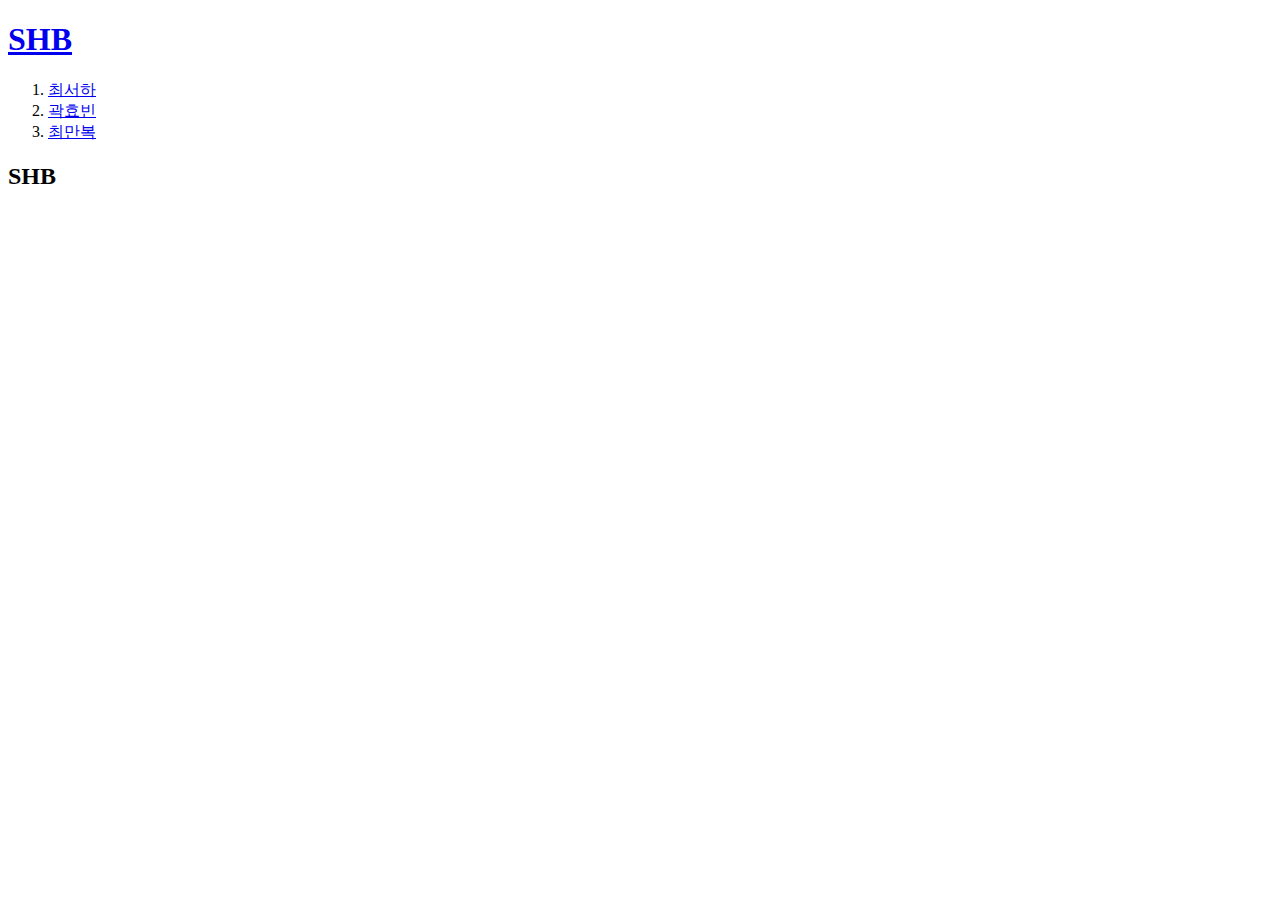
<file: index.html>
<!doctype html>
<html>
<head>
  <title>최만복</title>
  <meta charset="utf-8">
</head>
<body>
  <h1><a href="index.html">SHB</a></h1>
  <ol>
    <li><a href="1.html">최서하</a></li>
    <li><a href="2.html">곽효빈</a></li>
    <li><a href="3.html">최만복</a></li>
  </ol>
  <h2>SHB</h2>
  <ul>
    <p>
    </p>
</body>
</html>
</file>
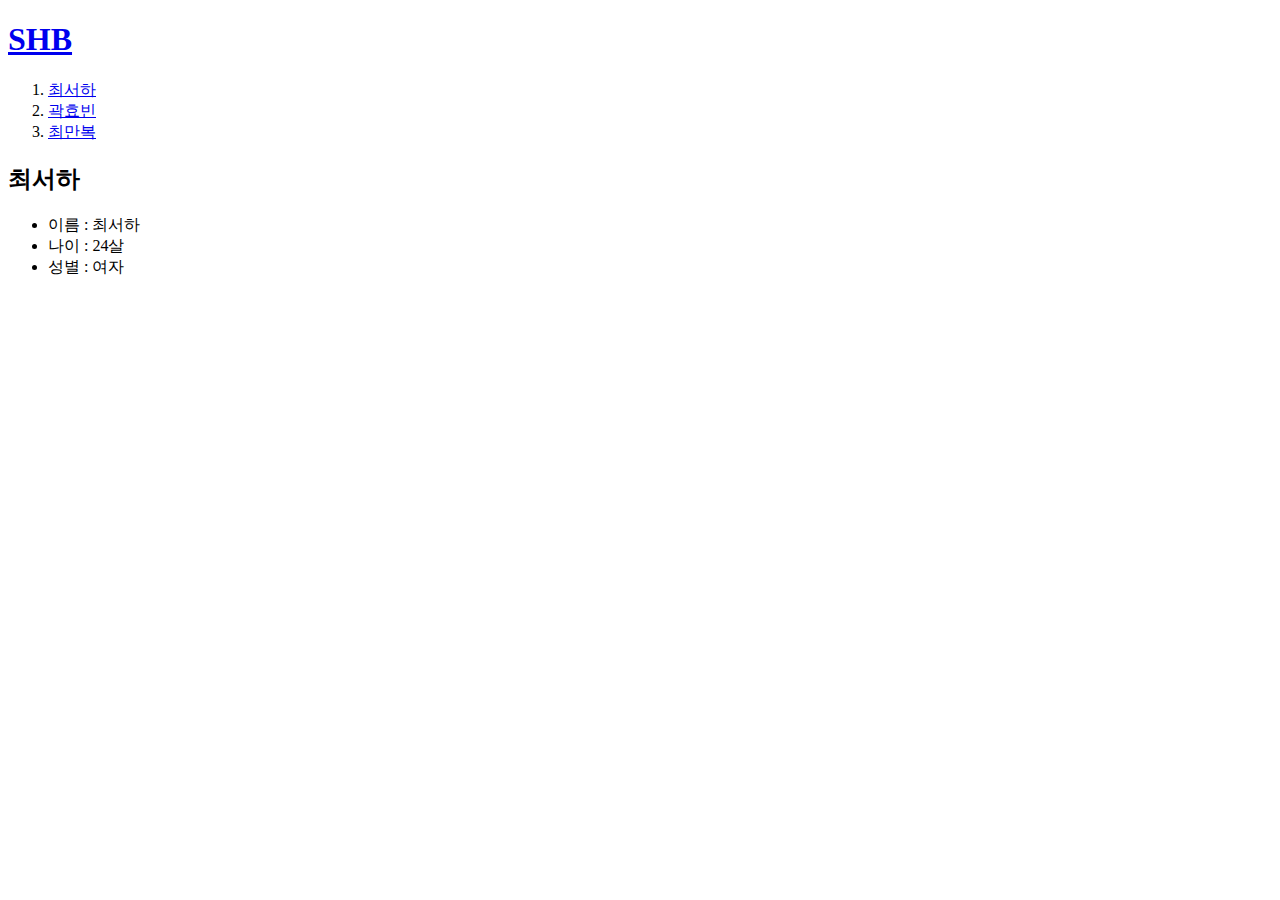
<file: 1.html>
<!doctype html>
<html>
<head>
  <title>최서하</title>
  <meta charset="utf-8">
</head>
<body>
  <h1><a href="index.html">SHB</a></h1>
  <ol>
    <li><a href="1.html">최서하</a></li>
    <li><a href="2.html">곽효빈</a></li>
    <li><a href="3.html">최만복</a></li>
  </ol>
  <h2>최서하</h2>
  <ul>
    <li>이름 : 최서하</li>
    <li>나이 : 24살</li>
    <li>성별 : 여자</li>
  </ul>
  <p>
  </p>
</body>
</html>
</file>
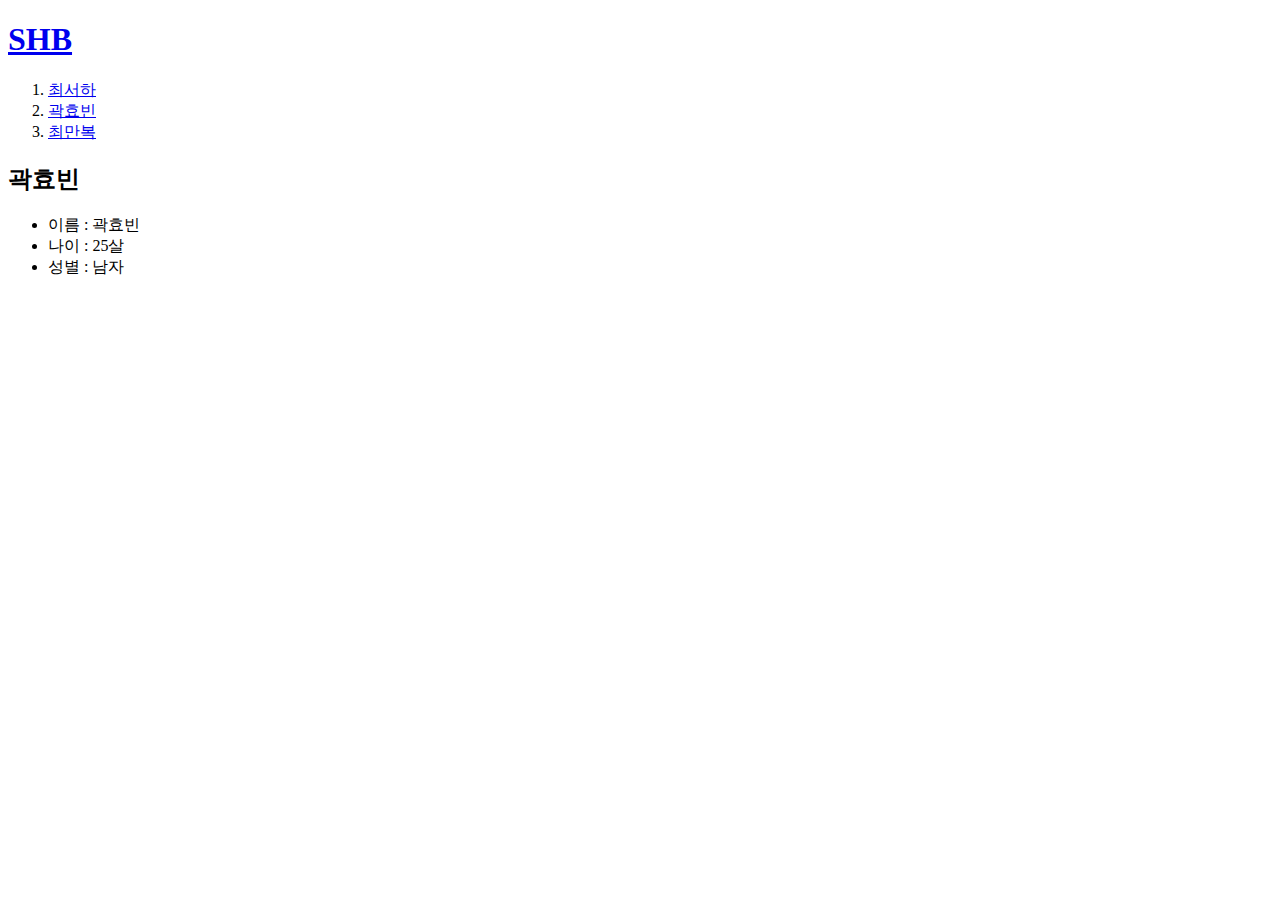
<file: 2.html>
<!doctype html>
<html>
<head>
  <title>곽효빈</title>
  <meta charset="utf-8">
</head>
<body>
  <h1><a href="index.html">SHB</a></h1>
  <ol>
    <li><a href="1.html">최서하</a></li>
    <li><a href="2.html">곽효빈</a></li>
    <li><a href="3.html">최만복</a></li>
  </ol>
  <h2>곽효빈</h2>
  <ul>
    <li>이름 : 곽효빈</li>
    <li>나이 : 25살</li>
    <li>성별 : 남자</li>
  </ul>
  <p>
  </p>
</body>
</html>
</file>
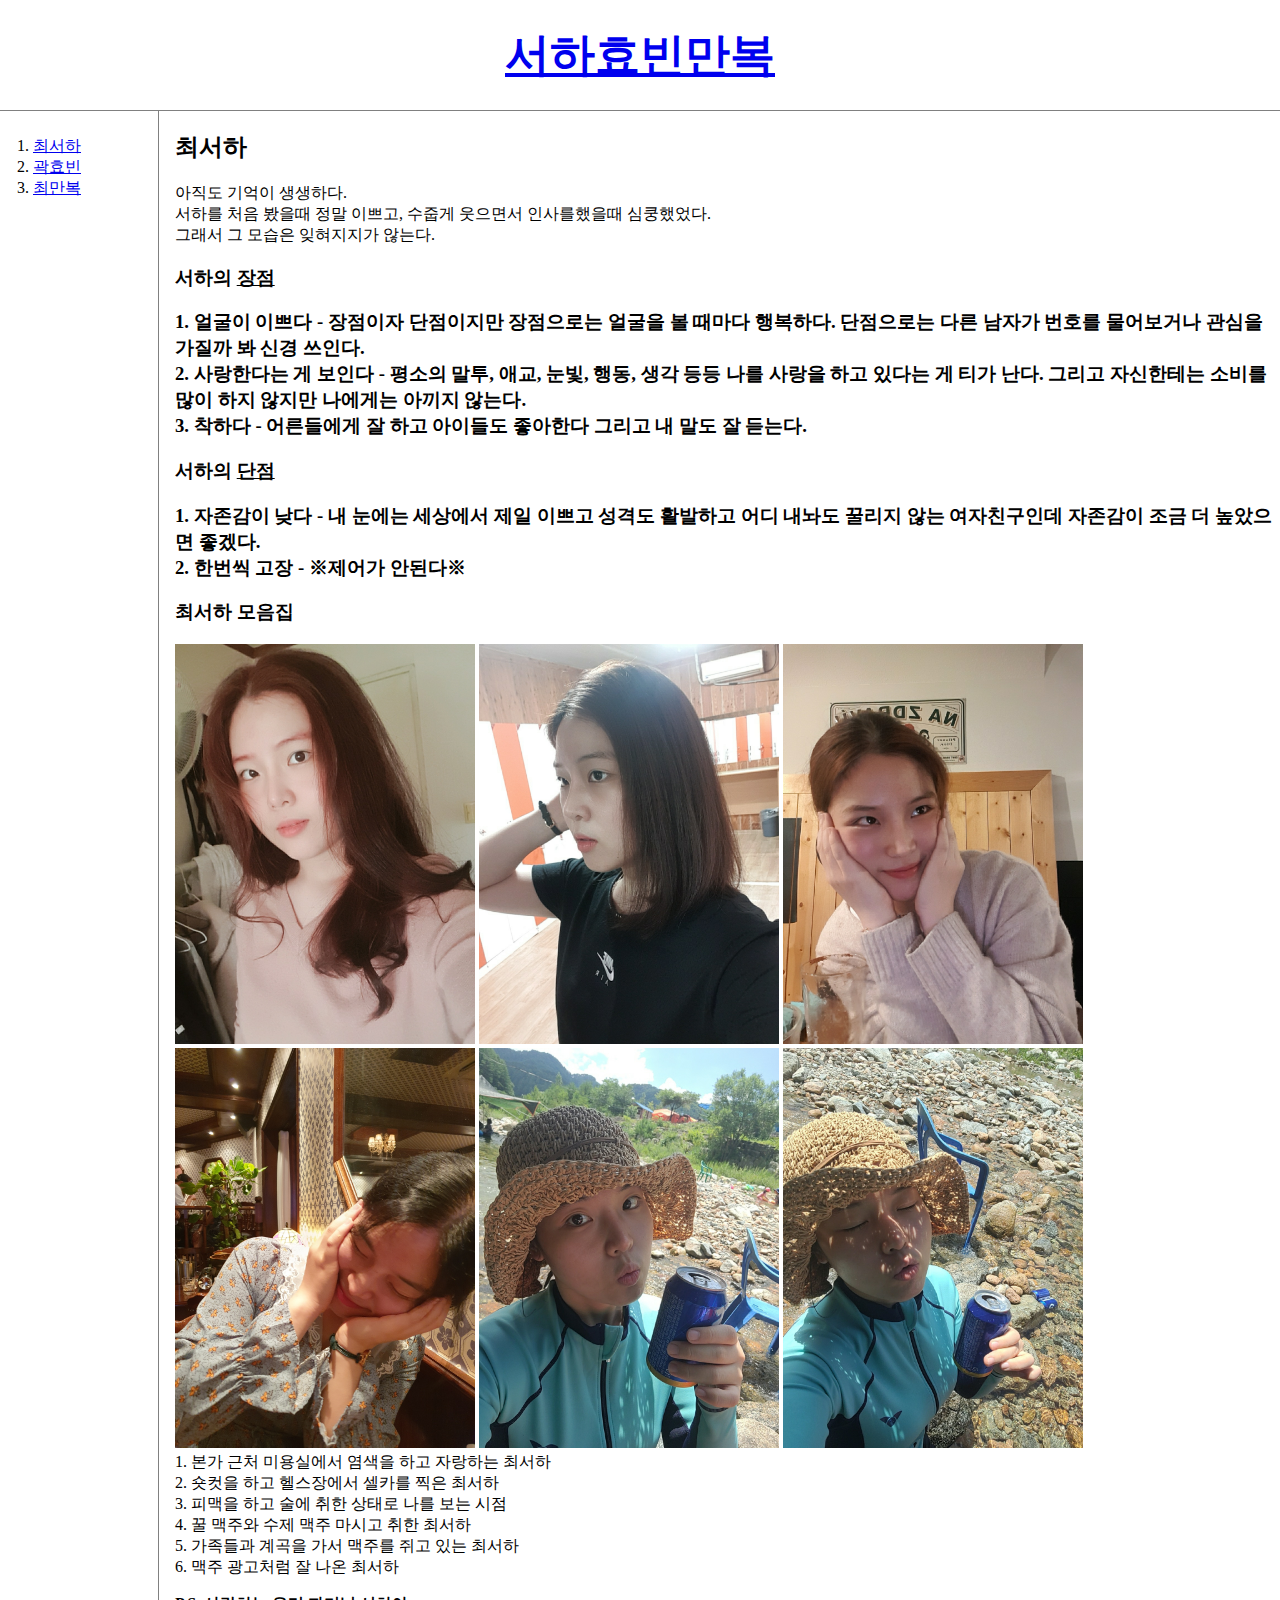
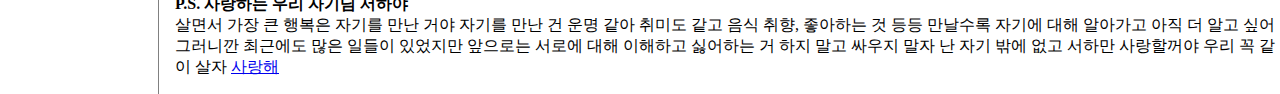
<file: 2.최서하.html>
<!DOCTYPE html>
<html>
  <head>
    <meta charset="utf-8">
    <title>어서와 서하</title>
  </head>
  <link rel="stylesheet" href="5.style.css">
  </style>
  <body>
    <h1><a href="1.서하효빈만복.html">서하효빈만복</a></h1>
    <div id="grid">
      <ol>
        <li><a href="2.최서하.html">최서하</a></li>
        <li><a href="3.곽효빈.html">곽효빈</a></li>
        <li><a href="4.최만복.html">최만복</a></li>
      </ol>
      <div id="article">
        <h2>최서하</h2>
        <p>
        아직도 기억이 생생하다.
        <br>서하를 처음 봤을때 정말 이쁘고, 수줍게 웃으면서 인사를했을때 심쿵했었다.
        <br>그래서 그 모습은 잊혀지지가 않는다.
        </p>
        <p>
          <h3>서하의 <u>장점</u><h3>
            1. 얼굴이 이쁘다 - 장점이자 단점이지만 장점으로는 얼굴을 볼 때마다 행복하다. 단점으로는 다른 남자가 번호를 물어보거나 관심을 가질까 봐 신경 쓰인다.<br>
            2. 사랑한다는 게 보인다 - 평소의 말투, 애교, 눈빛, 행동, 생각 등등 나를 사랑을 하고 있다는 게 티가 난다. 그리고 자신한테는 소비를 많이 하지 않지만 나에게는 아끼지 않는다.<br>
            3. 착하다 - 어른들에게 잘 하고 아이들도 좋아한다 그리고 내 말도 잘 듣는다.
        </p>
        <p>
          <h3>서하의 <u>단점</u><h3>
            1. 자존감이 낮다 - 내 눈에는 세상에서 제일 이쁘고 성격도 활발하고 어디 내놔도 꿀리지 않는 여자친구인데 자존감이 조금 더 높았으면 좋겠다.<br>
            2. 한번씩 고장 - ※제어가 안된다※
        </p>
        <p>
          <h3>최서하 모음집</h3>
          <img src="염색 서하.jpg" width="300">
          <img src="숏컷 서하.jpg" width="300">
          <img src="술취한 서하 1.jpg" width="300">
          <img src="술취한 서하 2.jpg" width="300">
          <img src="이쁜 서하 1.jpg" width="300">
          <img src="이쁜 서하 2.jpg" width="300">
          <br>1. 본가 근처 미용실에서 염색을 하고 자랑하는 최서하
          <br>2. 숏컷을 하고 헬스장에서 셀카를 찍은 최서하
          <br>3. 피맥을 하고 술에 취한 상태로 나를 보는 시점
          <br>4. 꿀 맥주와 수제 맥주 마시고 취한 최서하
          <br>5. 가족들과 계곡을 가서 맥주를 쥐고 있는 최서하
          <br>6. 맥주 광고처럼 잘 나온 최서하
        </p>
        <p>
          <strong>P.S. 사랑하는 우리 자기님 서하야</strong><br>
        살면서 가장 큰 행복은 자기를 만난 거야 자기를 만난 건 운명 같아 취미도 같고 음식 취향, 좋아하는 것 등등 만날수록 자기에 대해 알아가고 아직 더 알고 싶어 그러니깐 최근에도 많은 일들이 있었지만 앞으로는 서로에 대해 이해하고 싫어하는 거 하지 말고 싸우지 말자 난 자기 밖에 없고 서하만 사랑할꺼야 우리 꼭 같이 살자 <a href="https://search.pstatic.net/common/?src=http%3A%2F%2Fblogfiles.naver.net%2F20160617_38%2Fcjswlandyd33_1466171143048D1OGa_JPEG%2FKakaoTalk_20160613_172608644.jpg&type=sc960_832" target="_blank" title="사랑해 최서하">사랑해</a>
        </p>
      </div>
    </div>
  </body>
</html>
</file>
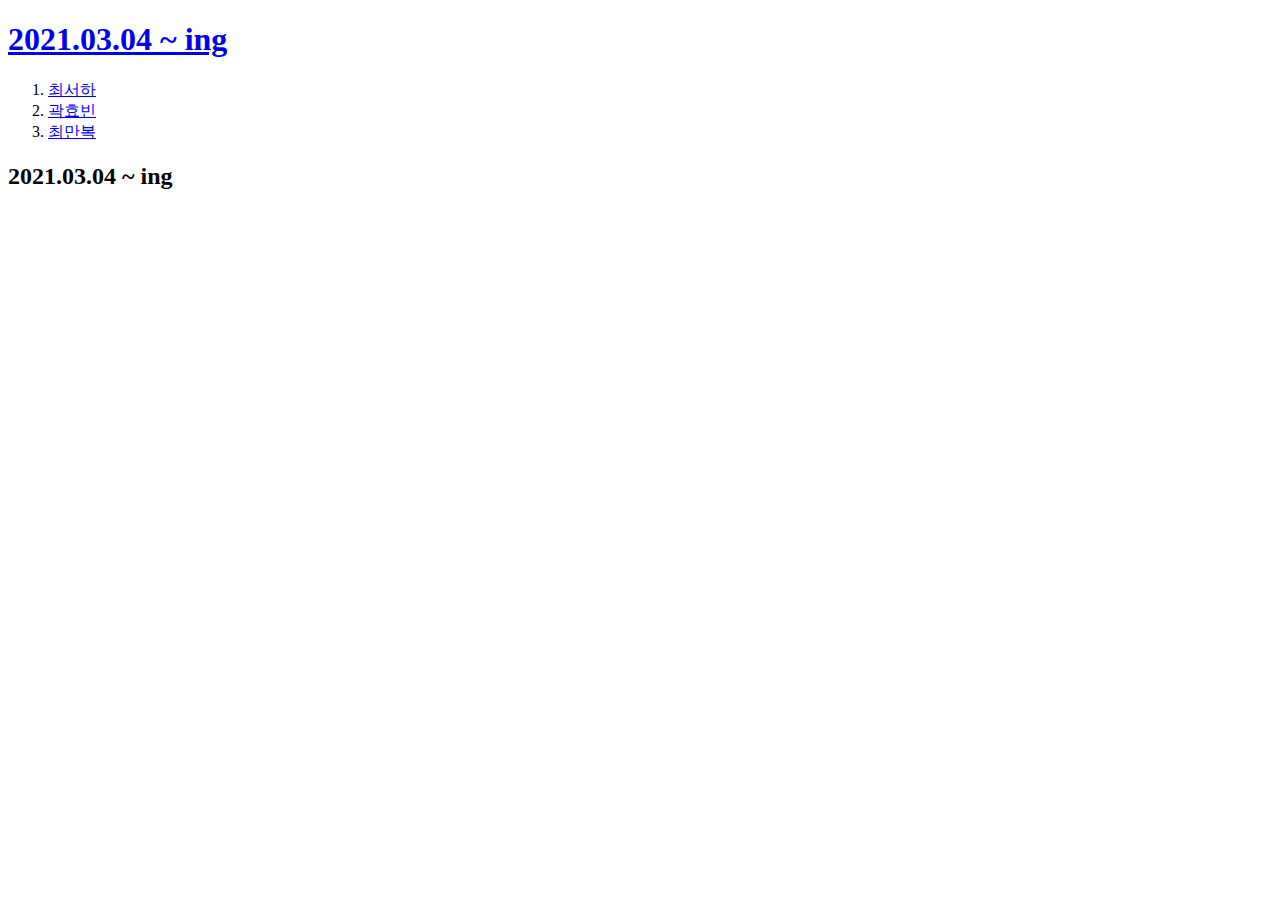
<file: 2021.03.04 ~ ing.html>
<!DOCTYPE html>
<html>
  <head>
    <meta charset="utf-8">
    <title>어서와 너희</title>
  </head>
  <body>
    <h1><a href="2021.03.04 ~ ing.html">2021.03.04 ~ ing</a></h1>
    <ol>
      <li><a href="최서하.html">최서하</a></li>
      <li><a href="곽효빈.html">곽효빈</a></li>
      <li><a href="최만복.html">최만복</a></li>
    </ol>
    <h2>2021.03.04 ~ ing</h2>
    <p>
      <iframe width="560" height="315" src="https://www.youtube.com/embed/quH1Gs_-740" title="YouTube video player" frameborder="0" allow="accelerometer; autoplay; clipboard-write; encrypted-media; gyroscope; picture-in-picture" allowfullscreen></iframe>
    </p>
    <p>
      <iframe width="560" height="315" src="https://www.youtube.com/embed/QbBFkhIU9tw" title="YouTube video player" frameborder="0" allow="accelerometer; autoplay; clipboard-write; encrypted-media; gyroscope; picture-in-picture" allowfullscreen></iframe>
    </p>
  </body>
</html>
</file>
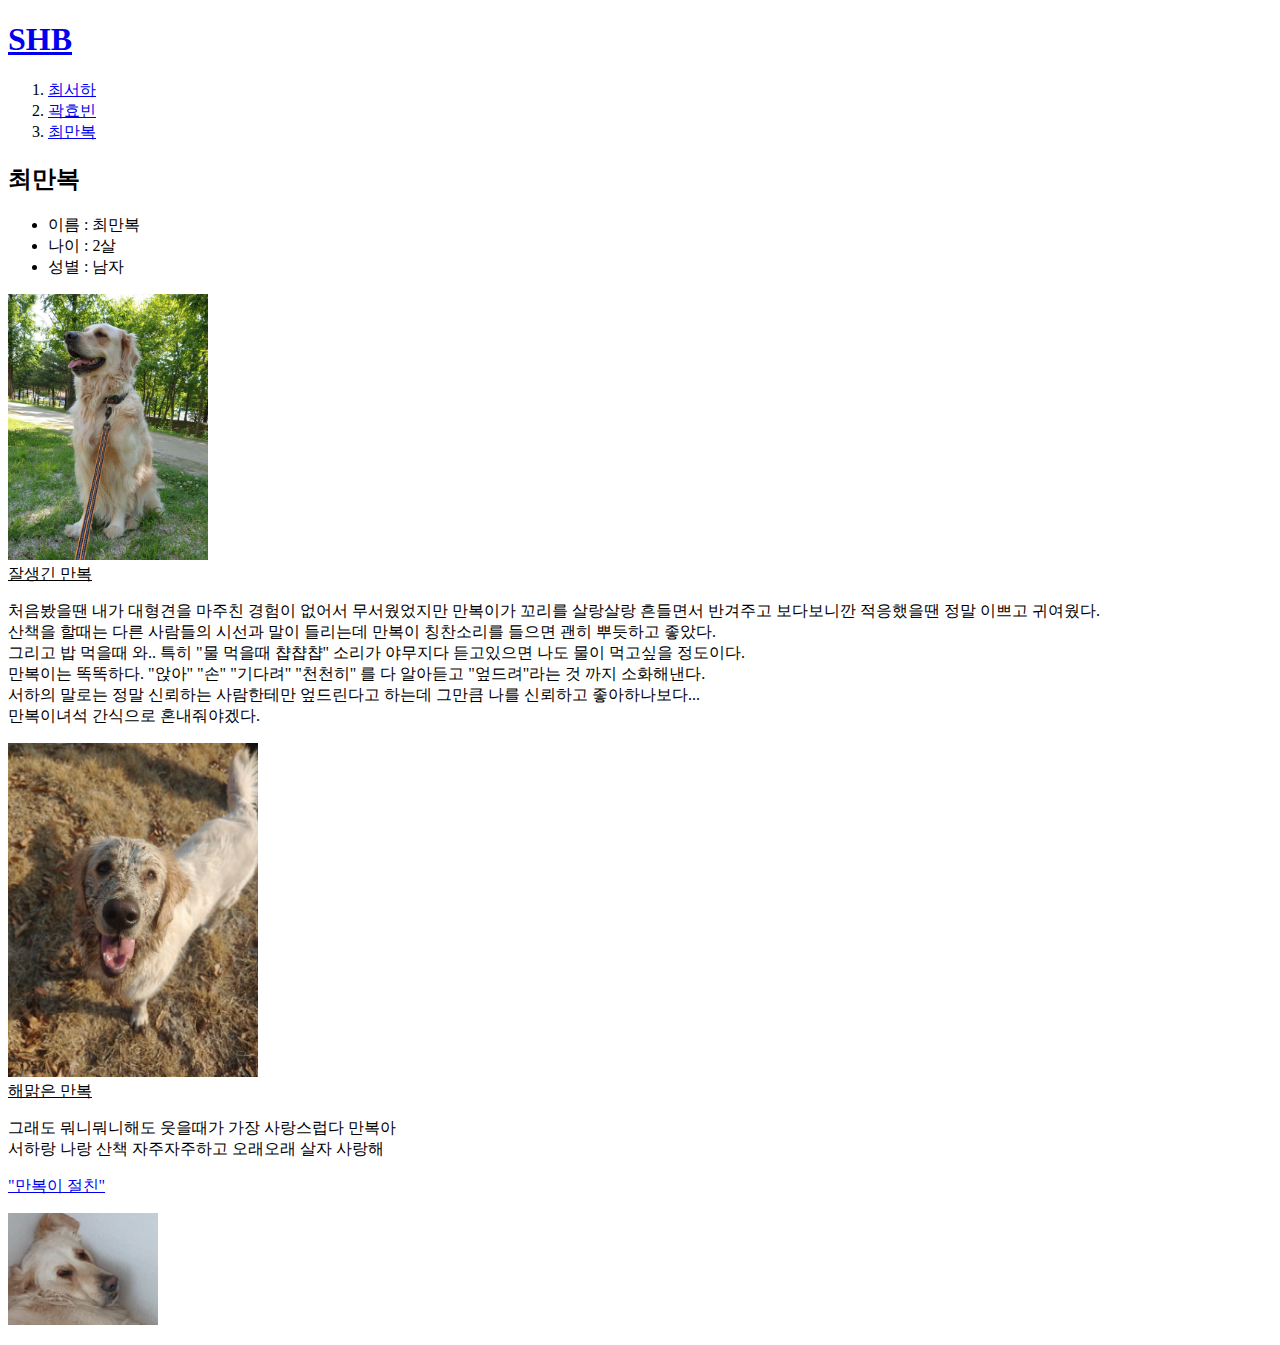
<file: 3.html>
<!doctype html>
<html>
<head>
  <title>최만복</title>
  <meta charset="utf-8">
</head>
<body>
  <h1><a href="index.html">SHB</a></h1>
  <ol>
    <li><a href="1.html">최서하</a></li>
    <li><a href="2.html">곽효빈</a></li>
    <li><a href="3.html">최만복</a></li>
  </ol>
  <h2>최만복</h2>
  <ul>
    <li>이름 : 최만복</li>
    <li>나이 : 2살</li>
    <li>성별 : 남자</li>
  </ul>
  <p><img src="잘생긴 만복.jpg" width="200"><br><u>잘생긴 만복</u></p>
  <p>처음봤을땐 내가 대형견을 마주친 경험이 없어서 무서웠었지만 만복이가 꼬리를 살랑살랑 흔들면서 반겨주고 보다보니깐 적응했을땐 정말 이쁘고 귀여웠다. <br>산책을 할때는 다른 사람들의 시선과 말이 들리는데 만복이 칭찬소리를 들으면 괜히 뿌듯하고 좋았다. <br>그리고 밥 먹을때 와.. 특히 "물 먹을때 챱챱챱" 소리가 야무지다 듣고있으면 나도 물이 먹고싶을 정도이다. <br>만복이는 똑똑하다. "앉아" "손" "기다려" "천천히" 를 다 알아듣고 "엎드려"라는 것 까지 소화해낸다. <br> 서하의 말로는 정말 신뢰하는 사람한테만 엎드린다고 하는데 그만큼 나를 신뢰하고 좋아하나보다... <br>만복이녀석 간식으로 혼내줘야겠다.</p>
  <img src="최만복.jpg" width="250">
  <br><u>해맑은 만복</u>
  <p>그래도 뭐니뭐니해도 웃을때가 가장 사랑스럽다
  만복아 <br>서하랑 나랑 산책 자주자주하고 오래오래 살자 사랑해</p>
  <p><a href="https://search.pstatic.net/common/?src=http%3A%2F%2Fblogfiles.naver.net%2F20111029_272%2Fcsangjichoi_1319887627442FHiMY_JPEG%2F%25B1%25E2%25BA%25BB%25C1%25F5%25B8%25ED%25BC%25AD_045.jpg&type=sc960_832" target="_blank" title="유사 백멍이">"만복이 절친"</p>
  <p><img src="못생긴 만복.jpg" width="150"></p>
</body>
</html>
</file>
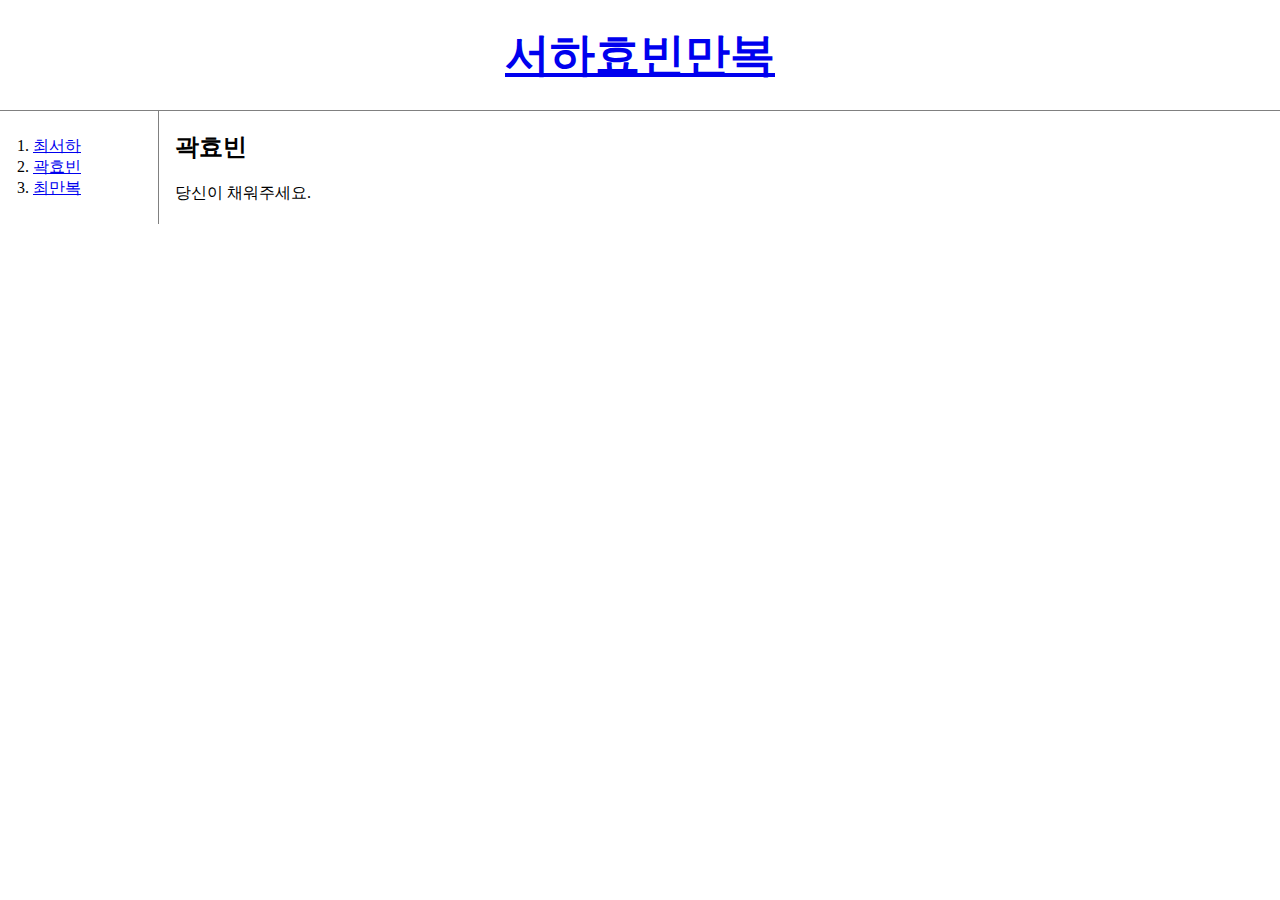
<file: 3.곽효빈.html>
<!DOCTYPE html>
<html>
  <head>
    <meta charset="utf-8">
    <title>어서와 효빈</title>
  </head>
  <link rel="stylesheet" href="5.style.css">
  <body>
    <h1><a href="1.서하효빈만복.html">서하효빈만복</a></h1>
    <div id="grid">
      <ol>
        <li><a href="2.최서하.html">최서하</a></li>
        <li><a href="3.곽효빈.html">곽효빈</a></li>
        <li><a href="4.최만복.html">최만복</a></li>
      </ol>
      <div id="article">
      <h2>곽효빈</h2>
      <p>
        당신이 채워주세요.
      </p>
    </div>
  </div>
  </body>
</html>
</file>
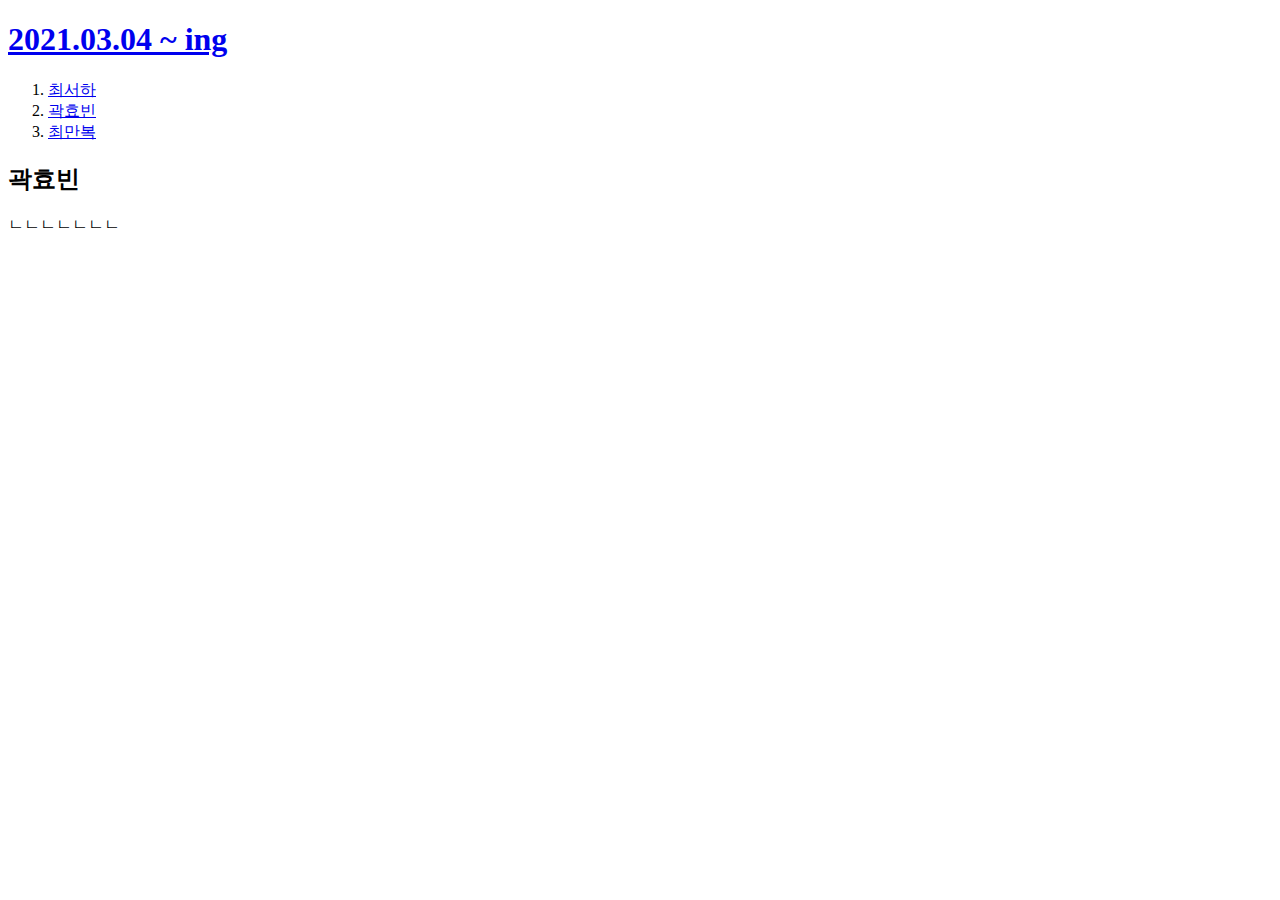
<file: 곽효빈.html>
<!DOCTYPE html>
<html>
  <head>
    <meta charset="utf-8">
    <title>어서와 효빈</title>
  </head>
  <body>
    <h1><a href="2021.03.04 ~ ing.html">2021.03.04 ~ ing</a></h1>
    <ol>
      <li><a href="최서하.html">최서하</a></li>
      <li><a href="곽효빈.html">곽효빈</a></li>
      <li><a href="최만복.html">최만복</a></li>
    </ol>
    <h2>곽효빈</h2>
    <p>
      ㄴㄴㄴㄴㄴㄴㄴ
    </p>
  </body>
</html>
</file>
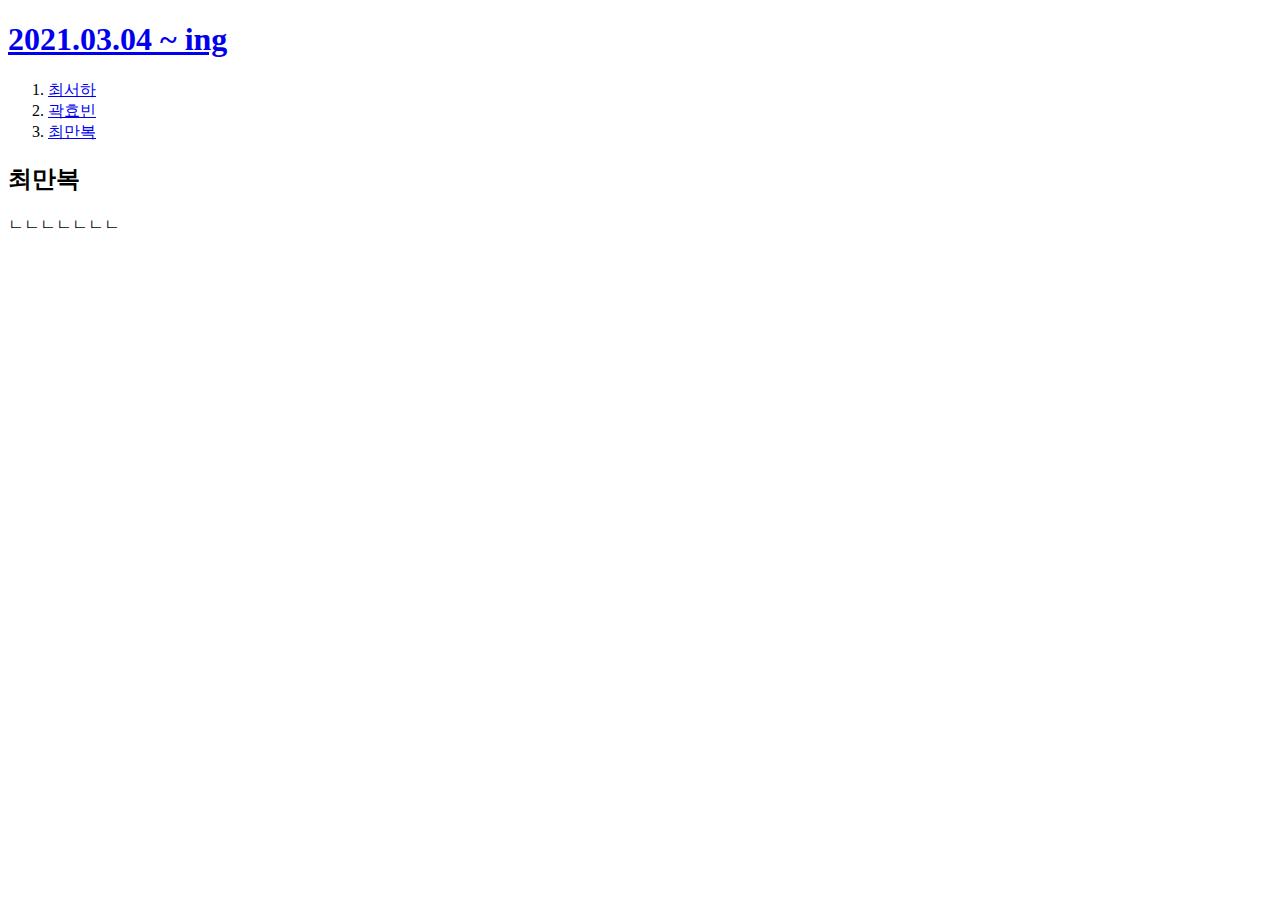
<file: 최만복.html>
<!DOCTYPE html>
<html>
  <head>
    <meta charset="utf-8">
    <title>어서와 만복</title>
  </head>
  <body>
    <h1><a href="2021.03.04 ~ ing.html">2021.03.04 ~ ing</a></h1>
    <ol>
      <li><a href="최서하.html">최서하</a></li>
      <li><a href="곽효빈.html">곽효빈</a></li>
      <li><a href="최만복.html">최만복</a></li>
    </ol>
    <h2>최만복</h2>
    <p>
      ㄴㄴㄴㄴㄴㄴㄴ
    </p>
  </body>
</html>
</file>
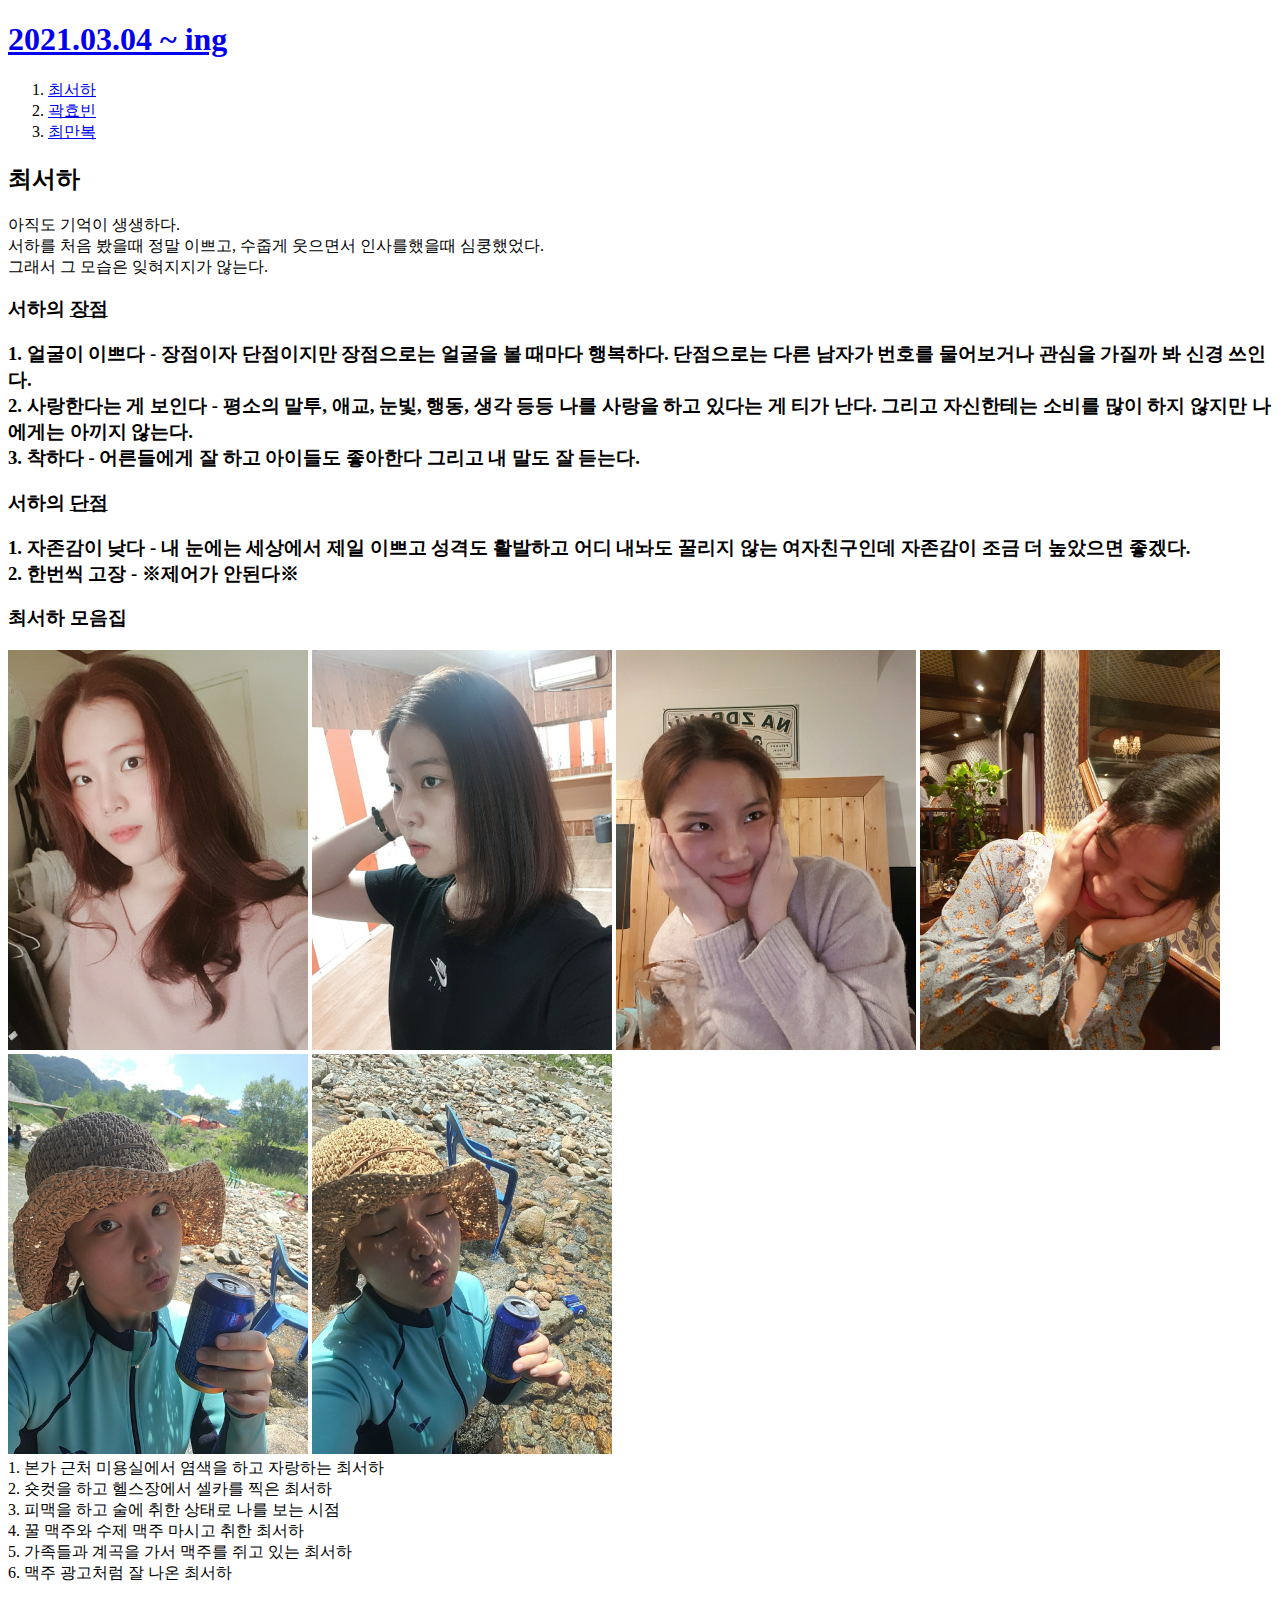
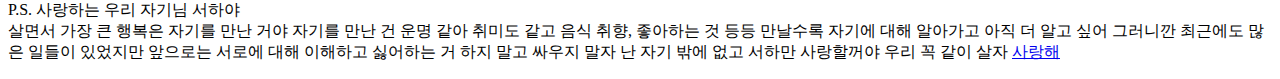
<file: 최서하.html>
<!DOCTYPE html>
<html>
  <head>
    <meta charset="utf-8">
    <title>어서와 서하</title>
  </head>
  <body>
    <h1><a href="2021.03.04 ~ ing.html">2021.03.04 ~ ing</a></h1>
    <ol>
      <li><a href="최서하.html">최서하</a></li>
      <li><a href="곽효빈.html">곽효빈</a></li>
      <li><a href="최만복.html">최만복</a></li>
    </ol>
    <h2>최서하</h2>
    <p>
    아직도 기억이 생생하다.
    <br>서하를 처음 봤을때 정말 이쁘고, 수줍게 웃으면서 인사를했을때 심쿵했었다.
    <br>그래서 그 모습은 잊혀지지가 않는다.
    </p>
    <p>
      <h3>서하의 <u>장점</u><h3>
        1. 얼굴이 이쁘다 - 장점이자 단점이지만 장점으로는 얼굴을 볼 때마다 행복하다. 단점으로는 다른 남자가 번호를 물어보거나 관심을 가질까 봐 신경 쓰인다.<br>
        2. 사랑한다는 게 보인다 - 평소의 말투, 애교, 눈빛, 행동, 생각 등등 나를 사랑을 하고 있다는 게 티가 난다. 그리고 자신한테는 소비를 많이 하지 않지만 나에게는 아끼지 않는다.<br>
        3. 착하다 - 어른들에게 잘 하고 아이들도 좋아한다 그리고 내 말도 잘 듣는다.
    </p>
    <p>
      <h3>서하의 <u>단점</u><h3>
        1. 자존감이 낮다 - 내 눈에는 세상에서 제일 이쁘고 성격도 활발하고 어디 내놔도 꿀리지 않는 여자친구인데 자존감이 조금 더 높았으면 좋겠다.<br>
        2. 한번씩 고장 - ※제어가 안된다※
    </p>
    <p>
      <h3>최서하 모음집</h3>
      <img src="염색 서하.jpg" width="300">
      <img src="숏컷 서하.jpg" width="300">
      <img src="술취한 서하 1.jpg" width="300">
      <img src="술취한 서하 2.jpg" width="300">
      <img src="이쁜 서하 1.jpg" width="300">
      <img src="이쁜 서하 2.jpg" width="300">
      <br>1. 본가 근처 미용실에서 염색을 하고 자랑하는 최서하
      <br>2. 숏컷을 하고 헬스장에서 셀카를 찍은 최서하
      <br>3. 피맥을 하고 술에 취한 상태로 나를 보는 시점
      <br>4. 꿀 맥주와 수제 맥주 마시고 취한 최서하
      <br>5. 가족들과 계곡을 가서 맥주를 쥐고 있는 최서하
      <br>6. 맥주 광고처럼 잘 나온 최서하
    </p>
    <p>P.S. 사랑하는 우리 자기님 서하야<br>
    살면서 가장 큰 행복은 자기를 만난 거야 자기를 만난 건 운명 같아 취미도 같고 음식 취향, 좋아하는 것 등등 만날수록 자기에 대해 알아가고 아직 더 알고 싶어 그러니깐 최근에도 많은 일들이 있었지만 앞으로는 서로에 대해 이해하고 싫어하는 거 하지 말고 싸우지 말자 난 자기 밖에 없고 서하만 사랑할꺼야 우리 꼭 같이 살자 <a href="https://postfiles.pstatic.net/MjAxNzA5MjlfMTgx/MDAxNTA2NjU4ODI3OTgx.YGbHnj8o33obhrSQrWmFKaZjSze4bMxoPouy1hNGquEg.ZhT-qeIQdpQD55xSSLI2uGP330t6dzqo0mY2d5iF2iUg.JPEG.zigwedding/hu_1426074153_5052026799.jpg?type=w966" target="_blank" title="사랑해 최서하">사랑해</a>
    </p>
  </body>
</html>
</file>
<file: 5.style.css>
h1 {
  font-size: 45px;
  text-align: center;
  border-bottom: 1px solid gray;
  margin: 0;
  padding: 25px;
}
ol {
  border-right: 1px solid gray;
  width:100px;
  margin: 0;
  padding: 25px;
}
body {
  margin: 0;
}
#grid {
  display: grid;
  grid-template-columns: 150px 1fr;
}
#grid ol {
  padding-left: 33px;
}
#grid #article {
  padding-left: 25px;
}
</file>
